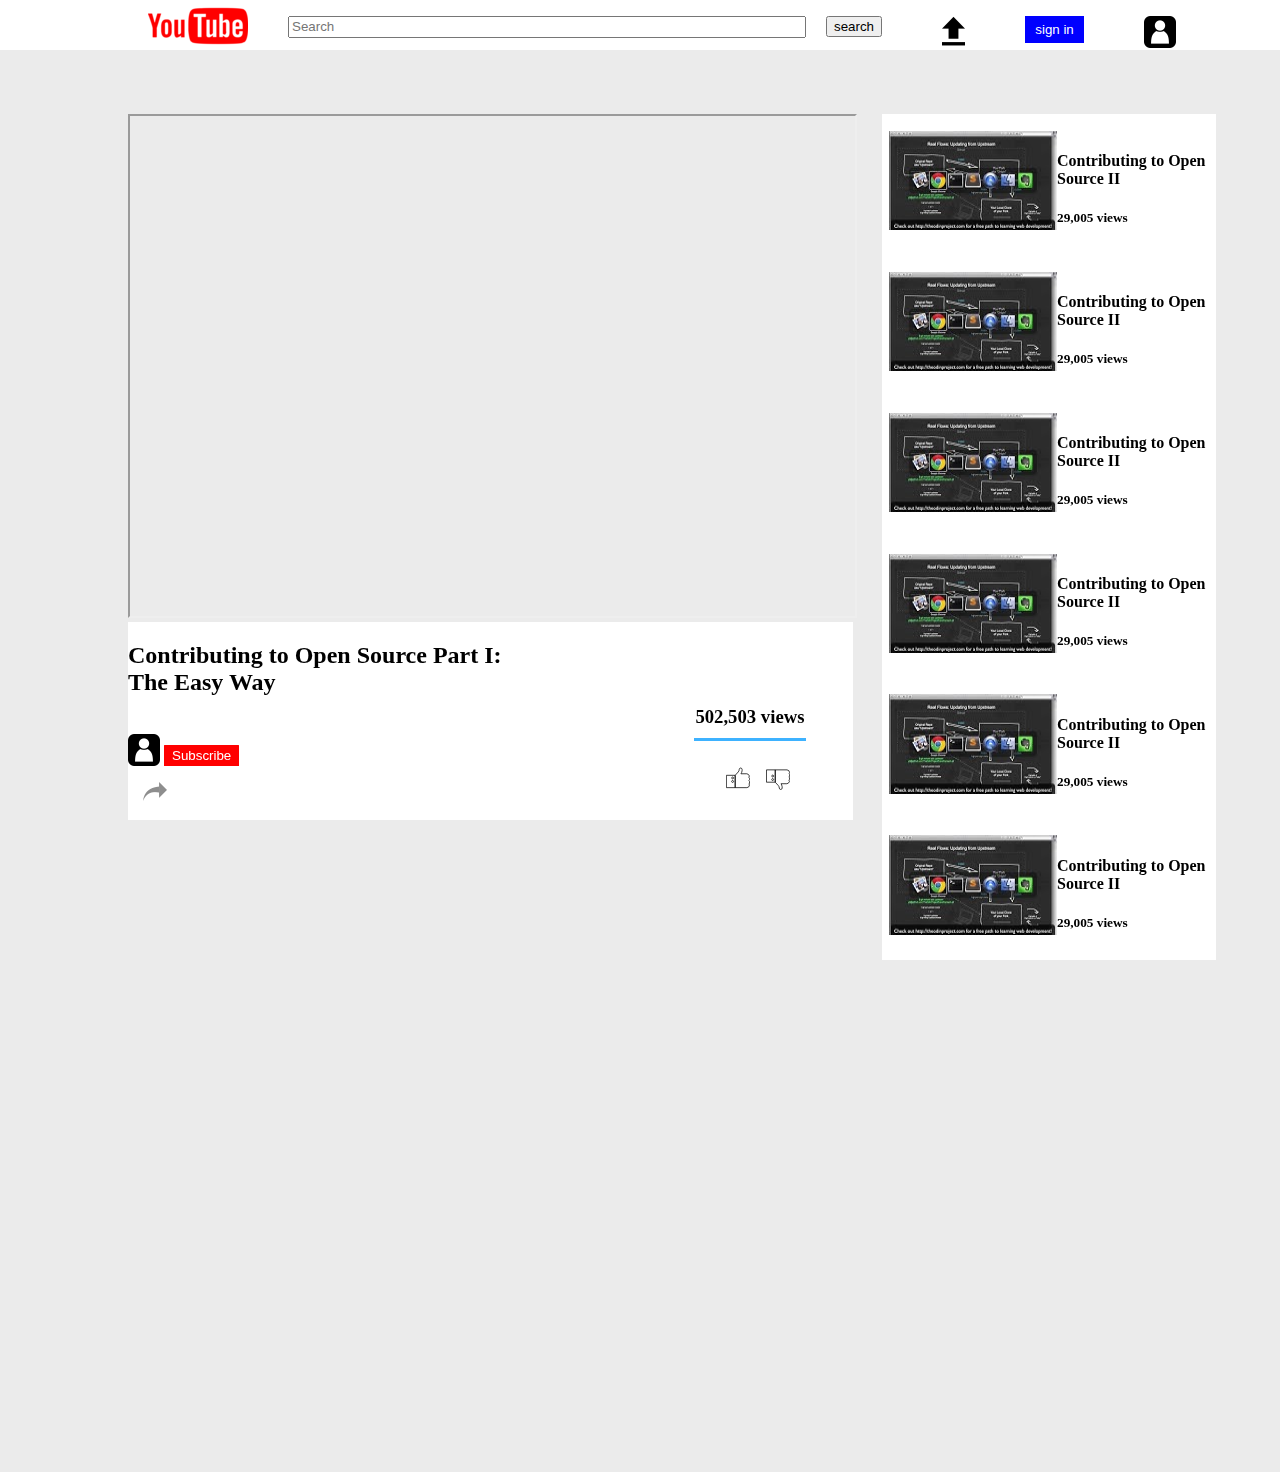
<file: Index.html>
<!DOCTYPE html>
<html lang="en-us">

    <head>
        <meta charset="utf-8">
        <meta name="viewport" content="width=device-width, initial-scale=1">
        <title>Youtube Clone Ara and Gwen</title>
        <link href='YoutubeClone.css' rel='stylesheet' type='text/css'>
    </head>
   
    <body>
        <nav>
            <ul>
                <li><img src='Images/youtubeLogoResized.png' id='logo' alt="Youtube Logo"></li>
            
                <li><input id='searchBar' type='text' name='Search' placeholder='Search'></li>
            
                <li><button id='searchButton'>search</button></li>
            
                <li><a href='#' id='upload'><img src='Images/UploadIcon.png' alt="Youtube Upload Button"></a></li>
            
                <li><button id='signInButton'>sign in</button></li>

                <li><img id='avatar' src='Images/Avatar.png' alt="Youtube Avatar Icon"></li>
            </ul>
        </nav>

        <main id='mainContent'>
            <div id='videoHolder'>
                <section id='video'>
                    <h2>Video</h2>
                    <iframe src="https://www.youtube.com/embed/V74l_zS1x8E" 
                    allow="accelerometer; autoplay; encrypted-media; gyroscope; picture-in-picture" 
                    allowfullscreen></iframe>
                </section>

                <section id='description'>
                    <div id="videoTitle">
                        <h2 class='title'>Contributing to Open Source Part I: The Easy Way</h2>    
                        <img src="Images/Avatar.png" alt="Avatar Upload Youtube" id="avatar2">
                        <button id="subscribe">Subscribe</button>
                        <br>
                        <img src="Images/share.png" alt="Share Youtube Button" id="share">
                    </div>                 
                
                    <div id="likeButtons">
                        <h3>502,503 views</h3>
                        <img src="Images/like.png" alt="Like Youtube Button" id="like">
                        <img src="Images/dislike.png" alt="Dislike Youtube Button" id="dislike">
                    </div>    
                    
                </section>
            </div>

            <aside>
                <div class="thumbnail">
                        <img src="Images/thumbnail.jpg" alt="Youtube Video thumbnail" class="one">
                        <div>
                            <h4>Contributing to Open Source II</h4>
                            <h5>29,005 views</h5>
                        </div>
                </div>  
                
                <div class="thumbnail">
                        <img src="Images/thumbnail.jpg" alt="Youtube Video thumbnail" class="one">
                        <div>
                            <h4>Contributing to Open Source II</h4>
                            <h5>29,005 views</h5>
                        </div>
                </div> 

                <div class="thumbnail">
                        <img src="Images/thumbnail.jpg" alt="Youtube Video thumbnail" class="one">
                        <div>
                            <h4>Contributing to Open Source II</h4>
                            <h5>29,005 views</h5>
                        </div>
                </div>
                
                <div class="thumbnail">
                    <img src="Images/thumbnail.jpg" alt="Youtube Video thumbnail" class="one">
                    <div>
                        <h4>Contributing to Open Source II</h4>
                        <h5>29,005 views</h5>
                    </div>
                </div> 

                <div class="thumbnail">
                    <img src="Images/thumbnail.jpg" alt="Youtube Video thumbnail" class="one">
                    <div>
                        <h4>Contributing to Open Source II</h4>
                        <h5>29,005 views</h5>
                    </div>
                </div> 
                
                <div class="thumbnail">
                    <img src="Images/thumbnail.jpg" alt="Youtube Video thumbnail" class="one">
                    <div>
                        <h4>Contributing to Open Source II</h4>
                        <h5>29,005 views</h5>
                    </div>
                </div>
            </aside>

        </main>
    </body>

</html>
</file>
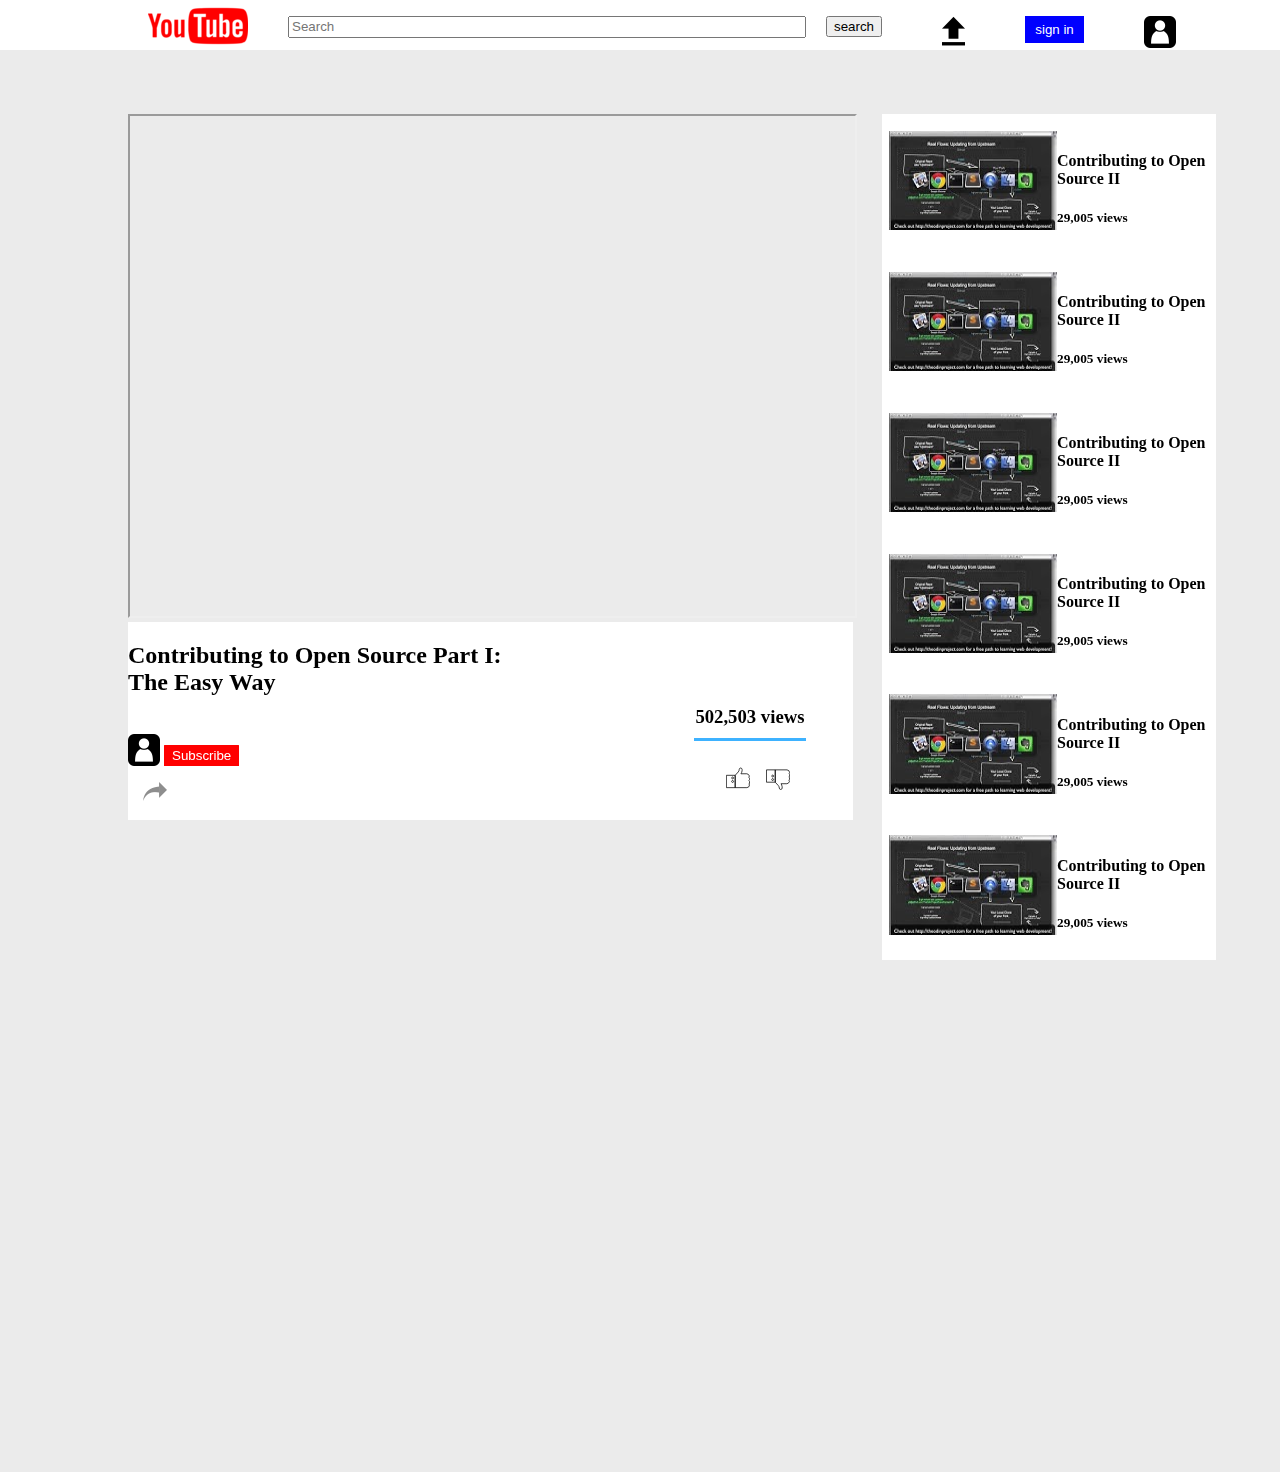
<file: YoutubeClone.html>
<!DOCTYPE html>
<html lang="en-us">

    <head>
        <meta charset="utf-8">
        <meta name="viewport" content="width=device-width, initial-scale=1">
        <title>Youtube Clone Ara and Gwen</title>
        <link href='YoutubeClone.css' rel='stylesheet' type='text/css'>
    </head>
   
    <body>
        <nav>
            <ul>
                <li><img src='Images/youtubeLogoResized.png' id='logo' alt="Youtube Logo"></li>
            
                <li><input id='searchBar' type='text' name='Search' placeholder='Search'></li>
            
                <li><button id='searchButton'>search</button></li>
            
                <li><a href='#' id='upload'><img src='Images/UploadIcon.png' alt="Youtube Upload Button"></a></li>
            
                <li><button id='signInButton'>sign in</button></li>

                <li><img id='avatar' src='Images/Avatar.png' alt="Youtube Avatar Icon"></li>
            </ul>
        </nav>

        <main id='mainContent'>
            <div id='videoHolder'>
                <section id='video'>
                    <h2>Video</h2>
                    <iframe src="https://www.youtube.com/embed/V74l_zS1x8E" 
                    allow="accelerometer; autoplay; encrypted-media; gyroscope; picture-in-picture" 
                    allowfullscreen></iframe>
                </section>

                <section id='description'>
                    <div id="videoTitle">
                        <h2 class='title'>Contributing to Open Source Part I: The Easy Way</h2>    
                        <img src="Images/Avatar.png" alt="Avatar Upload Youtube" id="avatar2">
                        <button id="subscribe">Subscribe</button>
                        <br>
                        <img src="Images/share.png" alt="Share Youtube Button" id="share">
                    </div>                 
                
                    <div id="likeButtons">
                        <h3>502,503 views</h3>
                        <img src="Images/like.png" alt="Like Youtube Button" id="like">
                        <img src="Images/dislike.png" alt="Dislike Youtube Button" id="dislike">
                    </div>    
                    
                </section>
            </div>

            <aside>
                <div class="thumbnail">
                        <img src="Images/thumbnail.jpg" alt="Youtube Video thumbnail" class="one">
                        <div>
                            <h4>Contributing to Open Source II</h4>
                            <h5>29,005 views</h5>
                        </div>
                </div>  
                
                <div class="thumbnail">
                        <img src="Images/thumbnail.jpg" alt="Youtube Video thumbnail" class="one">
                        <div>
                            <h4>Contributing to Open Source II</h4>
                            <h5>29,005 views</h5>
                        </div>
                </div> 

                <div class="thumbnail">
                        <img src="Images/thumbnail.jpg" alt="Youtube Video thumbnail" class="one">
                        <div>
                            <h4>Contributing to Open Source II</h4>
                            <h5>29,005 views</h5>
                        </div>
                </div>
                
                <div class="thumbnail">
                    <img src="Images/thumbnail.jpg" alt="Youtube Video thumbnail" class="one">
                    <div>
                        <h4>Contributing to Open Source II</h4>
                        <h5>29,005 views</h5>
                    </div>
                </div> 

                <div class="thumbnail">
                    <img src="Images/thumbnail.jpg" alt="Youtube Video thumbnail" class="one">
                    <div>
                        <h4>Contributing to Open Source II</h4>
                        <h5>29,005 views</h5>
                    </div>
                </div> 
                
                <div class="thumbnail">
                    <img src="Images/thumbnail.jpg" alt="Youtube Video thumbnail" class="one">
                    <div>
                        <h4>Contributing to Open Source II</h4>
                        <h5>29,005 views</h5>
                    </div>
                </div>
            </aside>

        </main>
    </body>

</html>
</file>
<file: YoutubeClone.css>
/*NAVBAR*/
body{
    max-width: 100%;
    display: flex;
    flex-direction: column;
    justify-content: center;
    margin: auto;
    background-color: rgb(235, 235, 235);
}

nav{
    display: inline-flex;
    flex-direction: row;
    width: 100%;
    height: 50px;
    align-content: center;
    justify-content: center;
    background-color: white;
}

#searchBar{
    margin-right: 0px;
    padding-right: 0px;
    padding-top: 0px;
    vertical-align: middle;
    height: 17px;
    width: 40vw;
}

#searchButton{
    margin: auto 40px auto 20px;
}

#signInButton {
    background-color: blue;
    border: 2px solid blue;
    color: white;
    padding: 4px;
}

ul{
    list-style-type: none; 
    display: flex;
    flex-direction: row;
    justify-items: center;
    width: 80%;
}

#logo{
    margin-right: 40px;
    margin-top: -10px;
}

#logoImage{
    width: 101px;
}

#upload{
    margin-right: 30px;
    margin-left: 20px;
    margin-top: -20px;
}

#signInButton{
    margin: auto 30px auto 30px;
    min-width: 59px;
}

#avatar{
    margin: auto 30px auto 30px;
}

/*MAIN*/
main {
    width: auto;
    display: grid;
    grid-template-columns: 1fr .5fr;
    margin: 5% 5% 40% 10%;
}

#video iframe{
    width: 100%;
    height: 500px;
}

#video h2 {
    position: absolute;
    visibility: hidden;
}

#description {
    width: 100%;
    display: flex;
    flex-direction: row;
    background-color: white;
}

#subscribe {
    background-color: red;
    color: white;
    border: 2px solid red;
    
    border-radius: 1%;
}

#likeButtons h3{
    width: 70%;
    padding-bottom: 10px;
    border-bottom: 3px solid rgb(62, 178, 255);
}

#likeButtons {
    margin-top: 9%;
    margin-left: 25%;
    width: 30%;
    text-align: center;
}

#avatar2{
    margin-bottom: -6px;
}

.title{
    margin-bottom: 10%;
}

#like, #dislike, #share {
    padding: 4%;
}

#dislike{
    margin-right: 20%;
}


aside {
    margin-left: 8%;
    background-color: white;
}

.one{
    min-width: 168px;
    max-height: 99.65px;

}

.thumbnail {
    display: flex;
    flex-direction: row;
    margin-top: 5%;
    padding: 0 3% 2% 2%;
}
</file>
